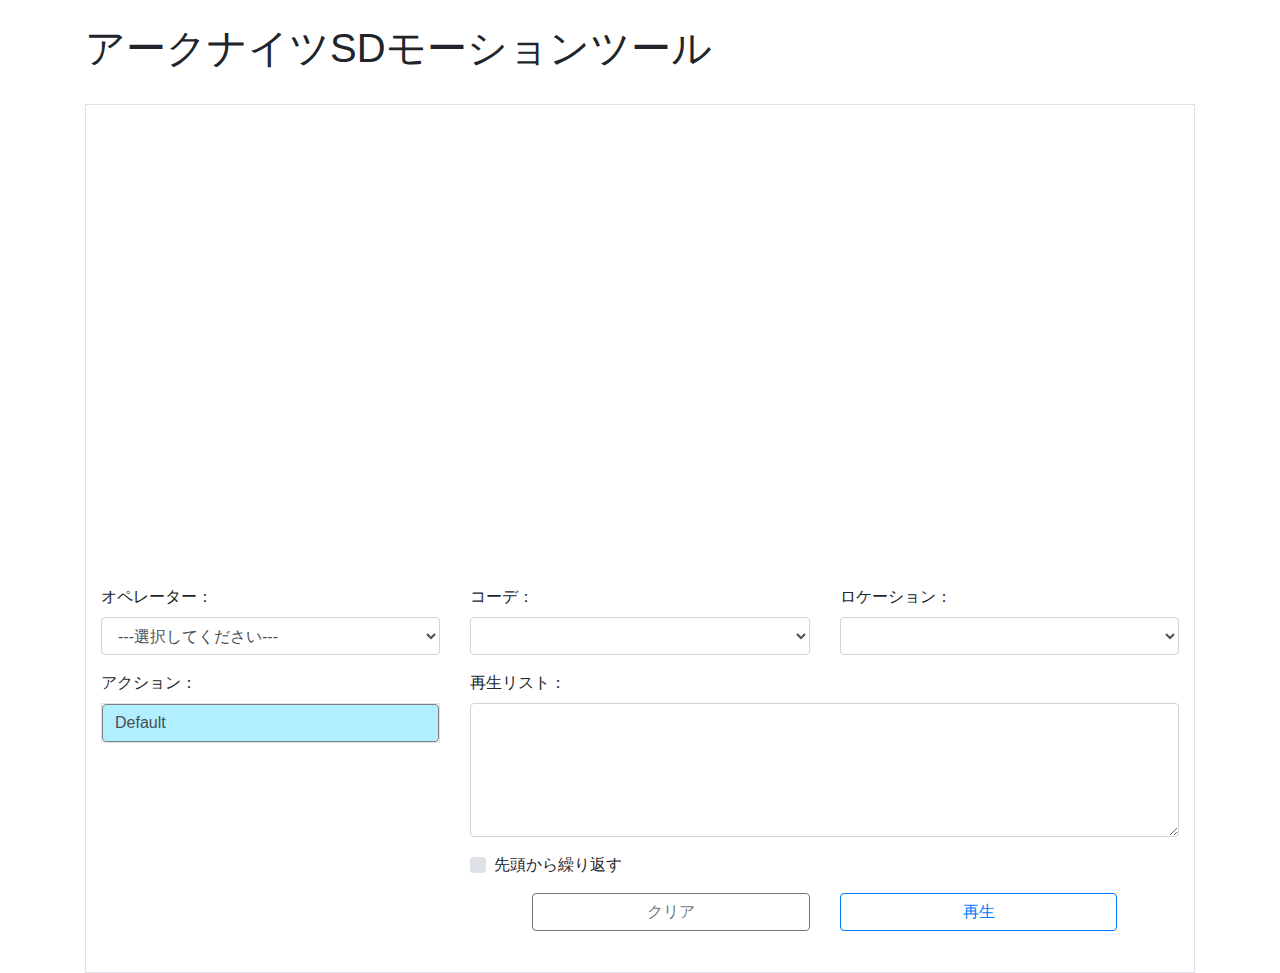
<file: index.html>
<!DOCTYPE html>
<html>
<head>
<meta charset="UTF-8">
<meta name="viewport" content="width=device-width, initial-scale=1">

<link rel="stylesheet" href="https://cdn.jsdelivr.net/npm/bootstrap@4.0.0/dist/css/bootstrap.min.css">
<script src="https://cdn.jsdelivr.net/npm/jquery@3.4.1/dist/jquery.min.js"></script>
<script src="js/spine-widget.js"></script>
<script src="js/spine-skeleton-binary.js"></script>
<script src="js/spine-action.js"></script>
<script data-ad-client="ca-pub-4529411435175790" async src="https://pagead2.googlesyndication.com/pagead/js/adsbygoogle.js"></script>

<style type="text/css">
<!--
.action{
  border-width: 1px;
  border-color: gray;

  background-color: #b1eeff;
  -webkit-transition: all 0.3s ease;
  -moz-transition: all 0.3s ease;
  -o-transition: all 0.3s ease;
  transition: all  0.3s ease;
}
.action:hover{
  cursor:pointer;
  filter: alpha(opacity=60);
  -moz-opacity:0.6;
  -khtml-opacity: 0.6;
  opacity:0.6;
}
.action:active{
  border:1px solid #334c66;
  background-color:#69c;
  color:#e0ebf5;
  -webkit-box-shadow:inset 0px 0px 8px #334c66;
  -moz-box-shadow:inset 0px 0px 2px #3a6da0;
  box-shadow:inset 0px 0px 2px #3a6da0;
}
optgroup.head6 {
  background:#FFC000;
}
optgroup.head5 {
  background:#B1A0C7;
}
optgroup.head4 {
  background:#8DB4E2;
}
optgroup.head3 {
  background:#92D050;
}
optgroup.head2 {
  background:#D9D9D9;
}
optgroup.head1 {
  background:#ffffff;
}

-->
</style>

<title>arknightools</title>

</head>
<body>
  <div id="main" class="container">

    <br>
    <h1>アークナイツSDモーションツール</h1>
    <br>

    <div class="border col-12">

      <div class="row">
        <div id="player-container" style="width: 100%; height: 480px; transform: scale(0.75);"></div>
      </div>

      <div class="row">
        <div class="col-md-4">
          <div class="form-group">
            <label>オペレーター：</label> <select id="ope" class="form-control">
              <option value="">---選択してください---</option>
            </select>
          </div>
        </div>
        <div class="col-md-4">
          <div class="form-group">
            <label>コーデ：</label> <select id="coord" class="form-control"></select>
          </div>
        </div>
        <div class="col-md-4">
          <div class="form-group">
            <label>ロケーション：</label> <select id="type" class="form-control"></select>
          </div>
        </div>
      </div>
      <div class="row">
        <div class="col-md-4" style="min-width: 200px;">
          <div class="form-group">
            <label>アクション：</label>
            <div id="action_list" class="border">
              <div class="form-control action">
                Default
              </div>
            </div>
          </div>

        </div>
        <div class="col-md-8">
          <div class="form-group">
            <label>再生リスト：</label>
            <textarea id="play_list" class="form-control" rows="5"></textarea>
          </div>
          <div class="form-group">
            <div class="custom-control custom-checkbox">
              <input type="checkbox" class="custom-control-input" id="custom-check-1">
              <label class="custom-control-label" for="custom-check-1">先頭から繰り返す</label>
            </div>
          </div>
          <div class="form-group">
            <div class="row center-block text-center">
              <div class="col-1"></div>
              <div class="col-5">
                <button type="button" id="clear" class="btn btn-outline-secondary btn-block">クリア</button>
              </div>
              <div class="col-5">
                <button type="button" id="play" class="btn btn-outline-primary btn-block">再生</button>
              </div>
            </div>
            <div class="col-1"></div>

          </div>
        </div>
      </div>

      <br>
    </div>
  </div>

</body>
</html>
</file>
